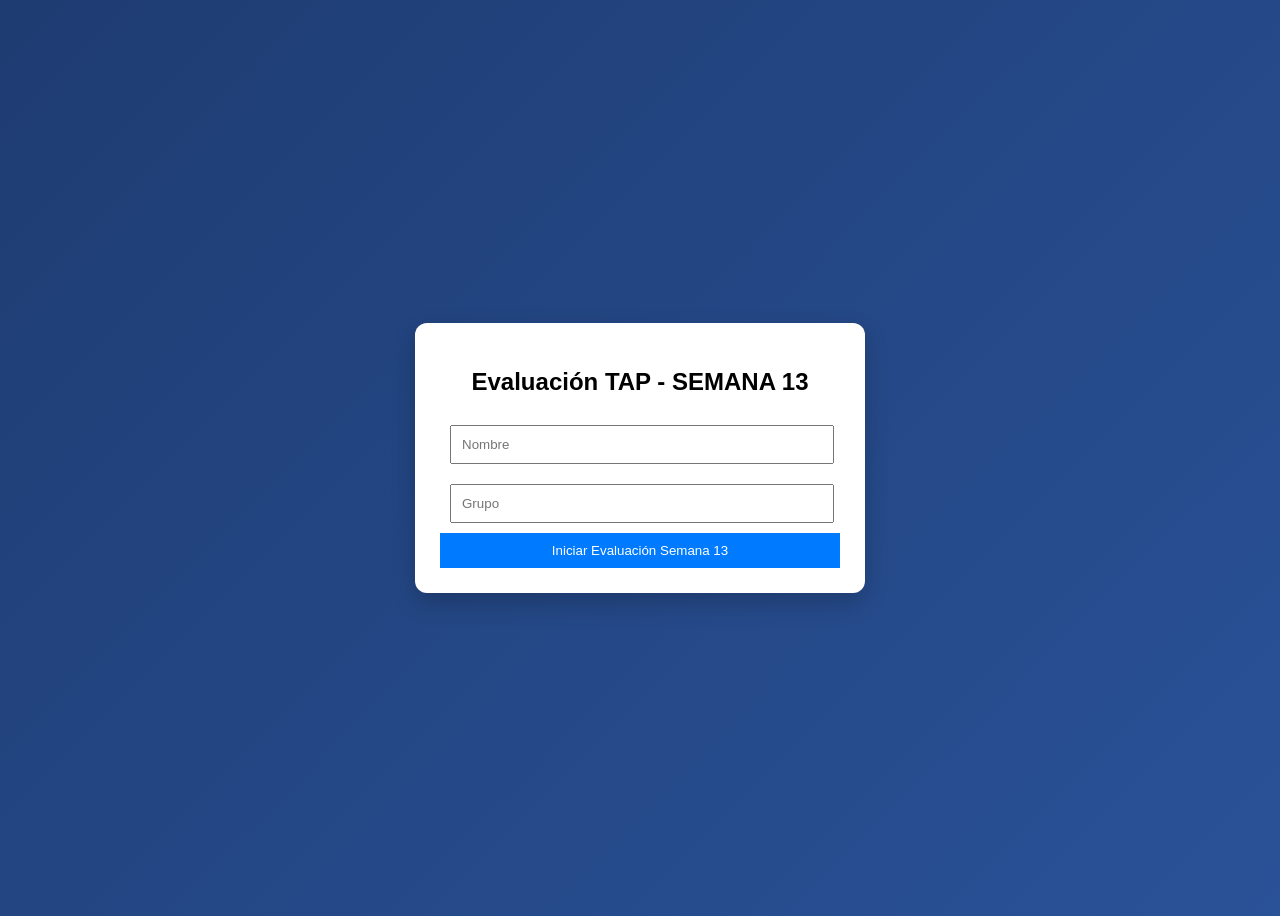
<file: index.html>
<!DOCTYPE html>
<html lang="es">
<head>
<meta charset="UTF-8">
<title>Inicio - Evaluación TAP Semana -13</title>
<link rel="stylesheet" href="css/styles.css">
</head>

<body>

<div class="card">
    <h2>Evaluación TAP - SEMANA 13</h2>

    <input type="text" id="nombre" placeholder="Nombre">
    <input type="text" id="grupo" placeholder="Grupo">

    <button onclick="iniciar()">Iniciar Evaluación Semana 13</button>
</div>

<script>
function iniciar(){
    let nombre = document.getElementById("nombre").value;
    let grupo = document.getElementById("grupo").value;

    if(nombre === "" || grupo === ""){
        alert("Completa todos los campos");
        return;
    }

    // ✅ SOLO GUARDAR (NO BORRAR RESULTADOS)
    localStorage.setItem("nombre", nombre);
    localStorage.setItem("grupo", grupo);

    window.location.href = "quiz.html";
}
</script>

</body>
</html>
</file>
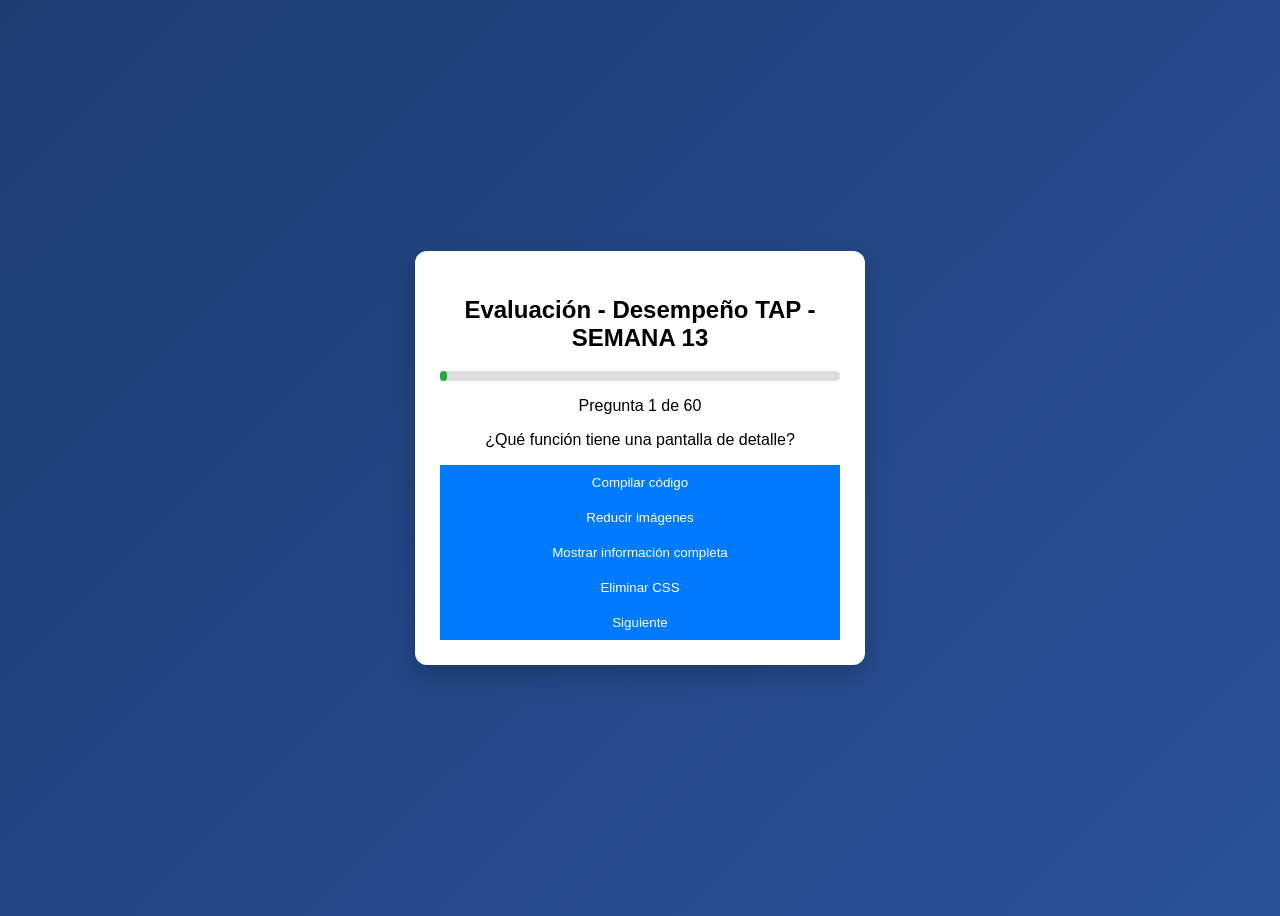
<file: quiz.html>
<!DOCTYPE html>
<html lang="es">
<head>
<meta charset="UTF-8">
<title>Evaluación Semana 13</title>
<link rel="stylesheet" href="css/styles.css">
</head>

<body>

<div class="card">
    <h2>Evaluación - Desempeño TAP - SEMANA 13</h2>

    <div class="progress">
        <div id="barra"></div>
    </div>

    <p id="contador"></p>
    <p id="pregunta"></p>

    <div id="opciones"></div>

    <button onclick="siguiente()">Siguiente</button>
</div>

<!-- 🔥 ORDEN CORRECTO -->
<script src="js/banco.js"></script>
<script src="js/app.js"></script>

</body>
</html>
</file>
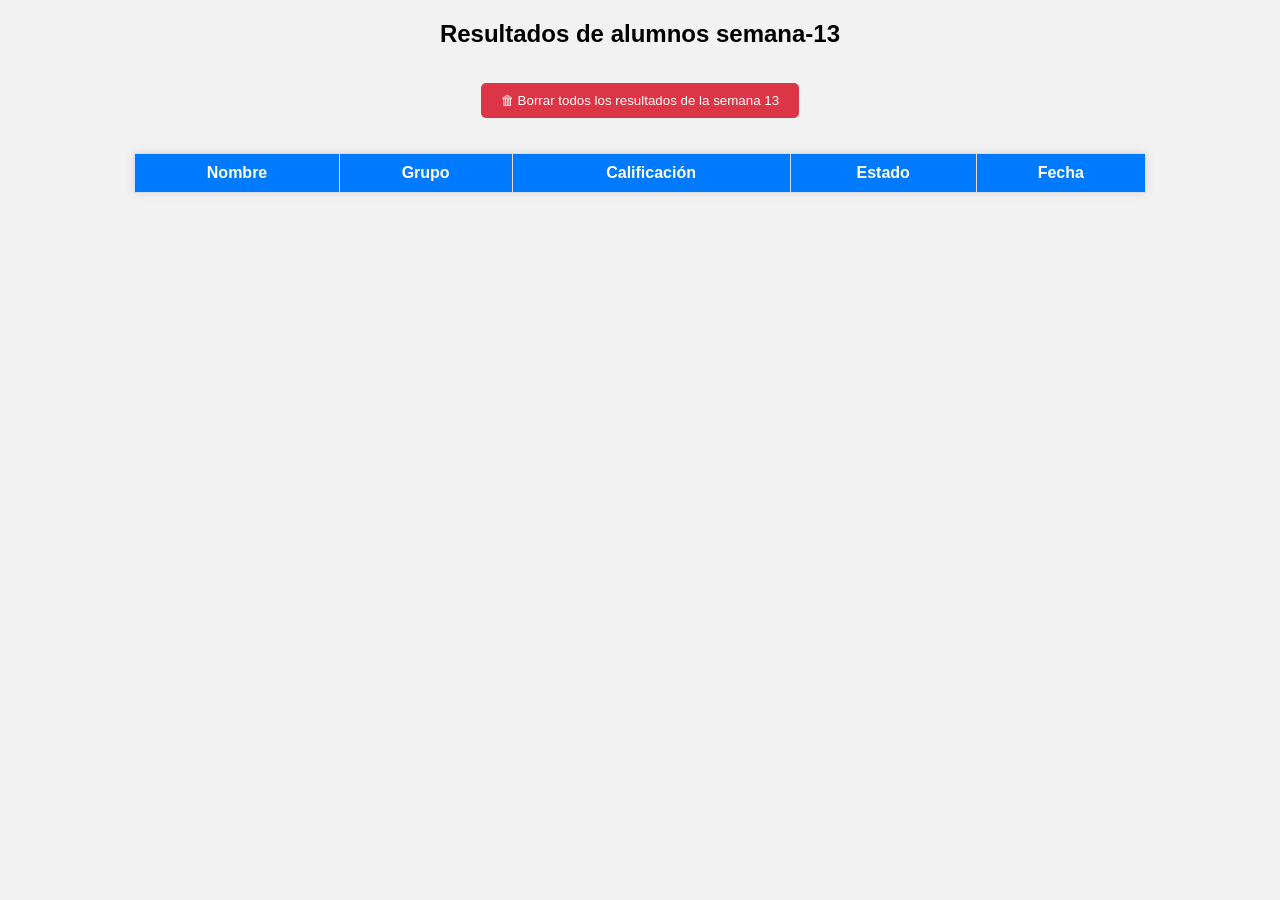
<file: resultados.html>
<!DOCTYPE html>
<html lang="es">
<head>
<meta charset="UTF-8">
<title>Resultados - SO Lab Challenge - SEMANA 13</title>

<style>
body{
    font-family: Arial;
    background:#f2f2f2;
    text-align:center;
}

h2{
    margin-top:20px;
}

button{
    padding:10px 20px;
    margin:15px;
    border:none;
    background:#dc3545;
    color:white;
    border-radius:5px;
    cursor:pointer;
}

button:hover{
    background:#a71d2a;
}

table{
    margin:20px auto;
    border-collapse: collapse;
    width: 80%;
    background:white;
    box-shadow: 0px 0px 10px rgba(0,0,0,0.1);
}

th, td{
    padding:10px;
    border:1px solid #ddd;
}

th{
    background:#007BFF;
    color:white;
}

.aprobado{
    color:green;
    font-weight:bold;
}

.reprobado{
    color:red;
    font-weight:bold;
}
</style>
</head>

<body>

<h2>Resultados de alumnos semana-13</h2>

<button onclick="borrarResultados()">🗑 Borrar todos los resultados de la semana 13 </button>

<table>
    <thead>
        <tr>
            <th>Nombre</th>
            <th>Grupo</th>
            <th>Calificación</th>
            <th>Estado</th>
            <th>Fecha</th>
        </tr>
    </thead>
    <tbody id="tabla"></tbody>
</table>

<script>

const tabla = document.getElementById("tabla");

// ✅ CARGAR RESULTADOS DESDE LOCALSTORAGE
let resultados = JSON.parse(localStorage.getItem("resultados")) || [];

resultados.forEach(data => {

    let estado = data.puntaje >= 90 
        ? "<span class='aprobado'>✔ Aprobado</span>"
        : "<span class='reprobado'>✘ Reprobado</span>";

    tabla.innerHTML += `
        <tr>
            <td>${data.nombre}</td>
            <td>${data.grupo}</td>
            <td>${data.puntaje}%</td>
            <td>${estado}</td>
            <td>${data.fecha}</td>
        </tr>
    `;
});

// 🗑 BORRAR RESULTADOS
function borrarResultados(){

    if(confirm("⚠️ ¿Seguro que deseas borrar TODOS los resultados?")){
        localStorage.removeItem("resultados");
        location.reload();
    }

}

</script>

</body>
</html>
</file>
<file: css/styles.css>
body{
    font-family: Arial;
    background: linear-gradient(135deg,#1e3c72,#2a5298);
    display:flex;
    justify-content:center;
    align-items:center;
    height:100vh;
}

.card{
    background:white;
    padding:25px;
    width:400px;
    border-radius:12px;
    text-align:center;
    box-shadow:0 10px 25px rgba(0,0,0,0.2);
}

input{
    width:90%;
    padding:10px;
    margin:10px;
}

button{
    width:100%;
    padding:10px;
    background:#007BFF;
    color:white;
    border:none;
    cursor:pointer;
}

button:hover{
    background:#0056b3;
}

.progress{
    background:#ddd;
    height:10px;
    border-radius:5px;
    margin:10px 0;
}

#barra{
    height:10px;
    background:#28a745;
    width:0%;
    border-radius:5px;
}

.correct{ background:#28a745 !important; color:white; }
.incorrect{ background:#dc3545 !important; color:white; }

.error{ color:red; }
.ok{ color:green; }
</file>
